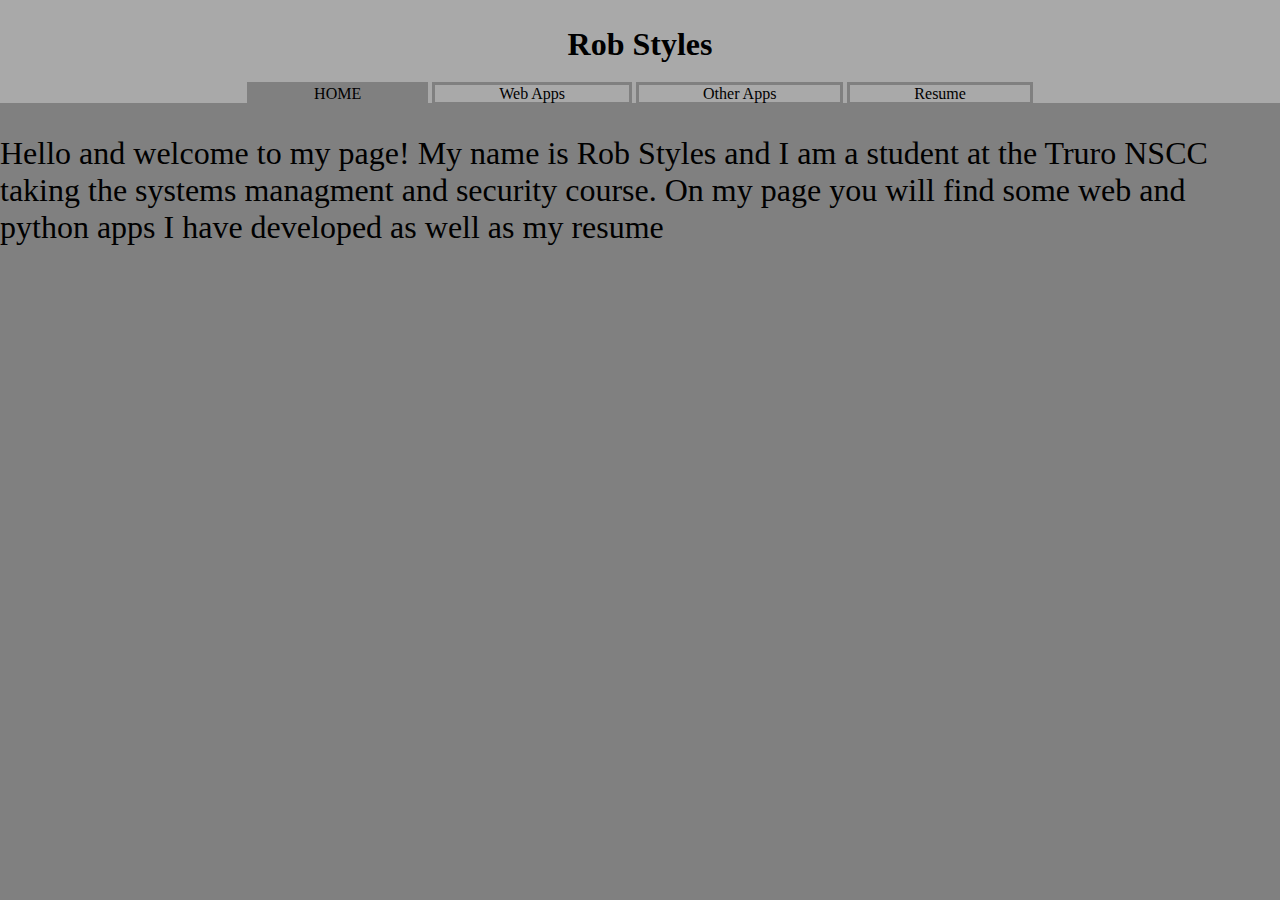
<file: index.html>
<!DOCTYPE html>
<html lang="en">
    <head>
        <meta charset="UTF-8">
        <meta name="veiwport" content="width=device-width, initial-scale=1.0">
        <link rel="stylesheet" href="css/styles.css">
        <title>Rob Styles</title>
    </head>
    <body class="g-base">
        <header class="g-header">
        <h1>Rob Styles</h1>
        <a id="selected" href="/index.html">HOME</a>
        <a href="pages/web_apps.htm">Web Apps</a>
        <a href="pages/programming_samples.htm">Other Apps</a>
        <a href="pages/resume.htm">Resume</a>
    </header>
    <div id="p-home">
        <p>Hello and welcome to my page! My name is Rob Styles and I am a student at the Truro NSCC taking the systems managment and security course. On my page you will find some web and python apps I have developed as well as my resume</p>
    </div>
    </body>
</html>
</file>
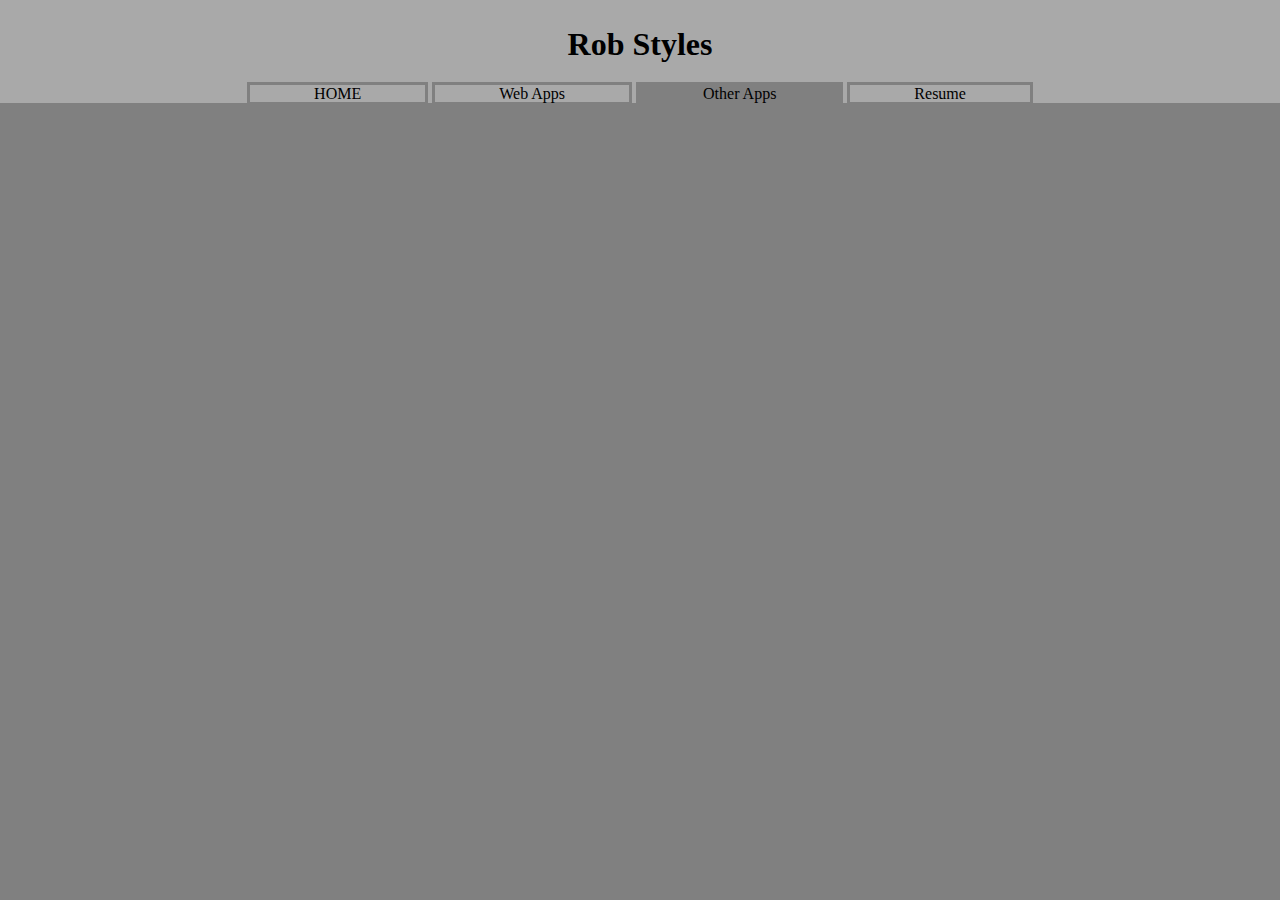
<file: programming_samples.htm>
<!DOCTYPE html>
<html lang="en">
    <head>
        <meta charset="UTF-8">
        <meta name="veiwport" content="width=device-width, initial-scale=1.0">
        <link rel="stylesheet" href="css/styles.css">
        <title>Rob Styles</title>
    </head>
    <body class="g-base">
        <header class="g-header">
        <h1>Rob Styles</h1>
        <a href="/index.html">HOME</a>
        <a href="/web_apps.htm">Web Apps</a>
        <a id="selected" href="/programming_samples.htm">Other Apps</a>
        <a href="/resume.htm">Resume</a>
    </header>
    <div id="p-programming_samples">
        
    </div>
    </body>
</html>
</file>
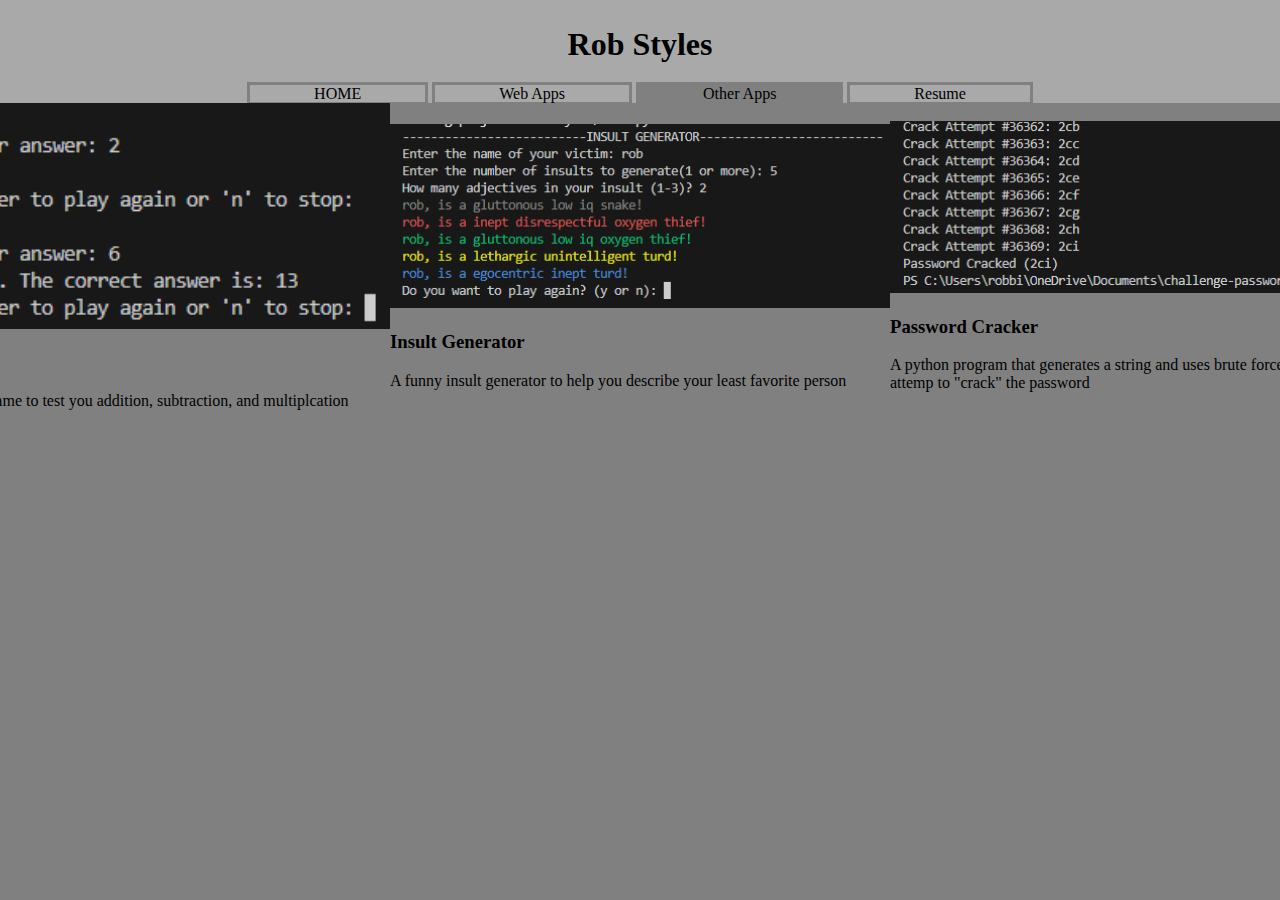
<file: programming_samples.html>
<!DOCTYPE html>
<html lang="en">
    <head>
        <meta charset="UTF-8">
        <meta name="veiwport" content="width=device-width, initial-scale=1.0">
        <link rel="stylesheet" href="css/styles.css">
        <title>Rob Styles</title>
    </head>
    <body class="g-base">
        <header class="g-header">
        <h1>Rob Styles</h1>
        <a href="/index.html">HOME</a>
        <a href="/web_apps.htm">Web Apps</a>
        <a id="selected" href="/programming_samples.htm">Other Apps</a>
        <a href="/resume.htm">Resume</a>
    </header>
    <div id="p-programming_samples">
        <section id="s-math_game">
            <img src="images/mathgame.png" alt="math game image">
            <h3>Math Game</h3>
            <p>A simple math game to test you addition, subtraction, and multiplcation</p>
        </section>

        <section id="s-insult_generator">
            <img src="images/insultgenerator.png" alt="sinsult generator image">
            <h3>Insult Generator</h3>
            <p>A funny insult generator to help you describe your least favorite person</p>
        </section>

        <section id="s-password_cracker">
            <img src="images/passwordcracker.png" alt="password cracker image">
            <h3>Password Cracker</h3>
            <p>A python program that generates a string and uses brute force methodology to attemp to "crack" the password</p>

        </section>
    </div>
    </body>
</html>
</file>
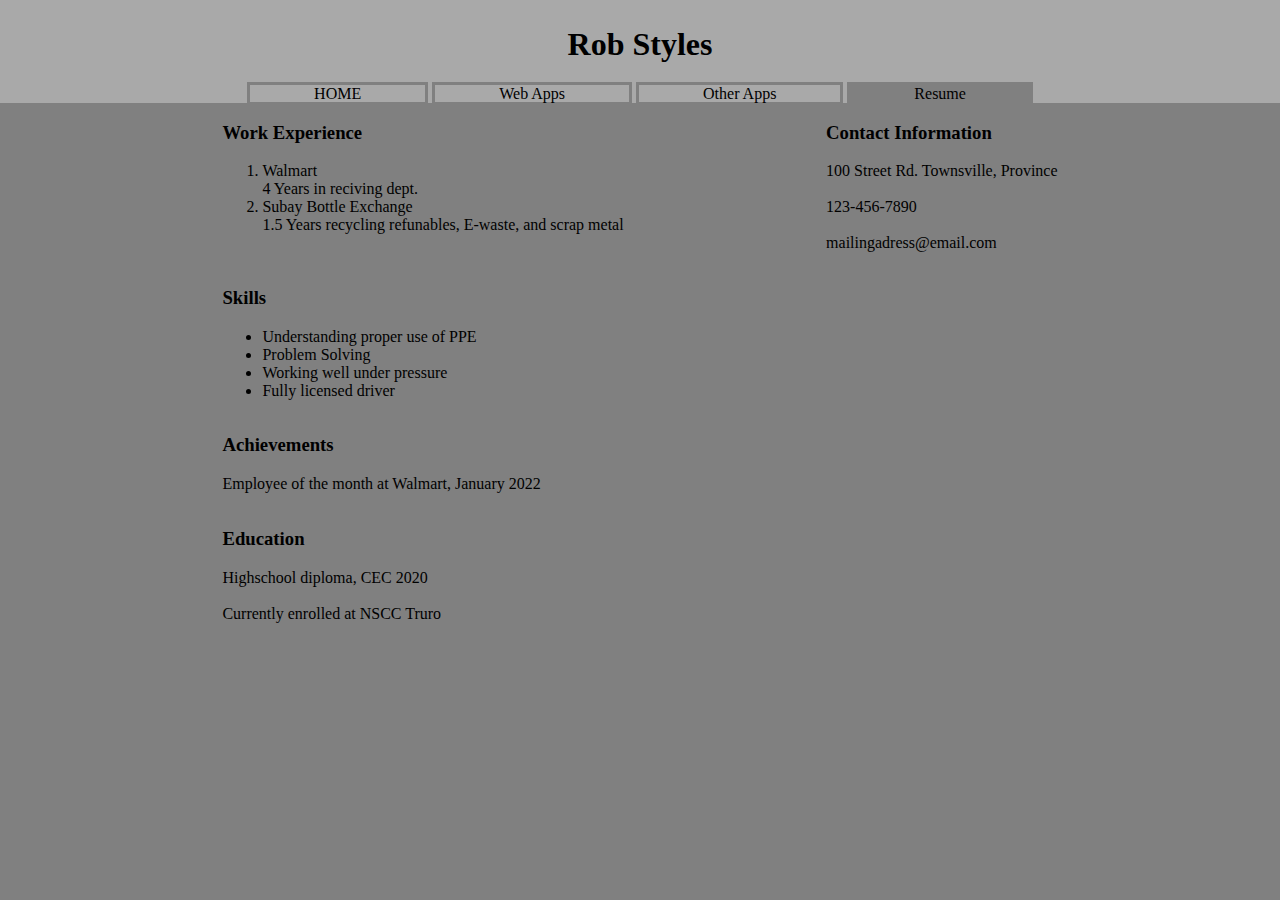
<file: resume.htm>
<!DOCTYPE html>
<html lang="en">
    <head>
        <meta charset="UTF-8">
        <meta name="veiwport" content="width=device-width, initial-scale=1.0">
        <link rel="stylesheet" href="css/styles.css">
        <title>Rob Styles</title>
    </head>
    <body class="g-base">
        <header class="g-header">
        <h1>Rob Styles</h1>
        <a href="/index.html">HOME</a>
        <a href="/web_apps.htm">Web Apps</a>
        <a href="/programming_samples.htm">Other Apps</a>
        <a id="selected" href="/resume.htm">Resume</a>
    </header>
    <div id="p-resume">
        <section id="s-contact-info">
            <h3>Contact Information</h3>
            <p>
            100 Street Rd. Townsville, Province<br><br>

            123-456-7890<br><br>

            mailingadress@email.com
            </p>
        </section>
        <section id="s-experience">
            <h3>
                Work Experience 
            </h3>

            <ol>
                <li>Walmart<br>
                4 Years in reciving dept.</li>
                <li>Subay Bottle Exchange<br>
                1.5 Years recycling refunables, E-waste, and scrap metal</li>
            </ol>

        </section>

        <section id="s-achievements">
        <h3>
            Achievements
        </h3>

        <p>
            Employee of the month at Walmart, January 2022
        </p>

        </section>

        <section id="s-skills">
            <h3>
                Skills
            </h3>

            <ul>
                <li>Understanding proper use of PPE</li>
                <li>Problem Solving</li>
                <li>Working well under pressure</li>
                <li>Fully licensed driver</li>
            </ul>
        </section>

        <section id="s-education">
            <h3>
                Education
            </h3>
        

        <p>
            Highschool diploma, CEC 2020<br><br>

            Currently enrolled at NSCC Truro
        </p>
        </section>

        <!-- <article>
            <h3>
                Personal Interests
            </h3>
            <p>Some of my personal interests are building model kits, listening to</p>
            <p>music, playing video games, and taking afternoon naps. I like building</p>
            <p>model kits as I find it challenging yet relaxing, as well as it being </p>
            <p>a good way to pass time. My favorite genre of music to listen to is </p>
            <p>metal and all the sub genres that it encapsulates because i really </p>
            <p>like the heavy vocals and guitars. Playing video games has always been</p>
            <p>a part of my life sence my childhood, so over time I have accumulated </p>
            <p>a large collection of games and consoles ranging from early home</p>
            <p>entertainment systems such as the NES and Sega Genesis, to more modern</p>
            <P>systems like the PS5 and Nintendo Switch. As much as I love all my</P>
            <p>aforementioned hobbies nothing beats an afternoon nap to re-energize</p>
            <p>after being around other people.</p>

        </article> -->

    </div>
    </body>
</html>
</file>
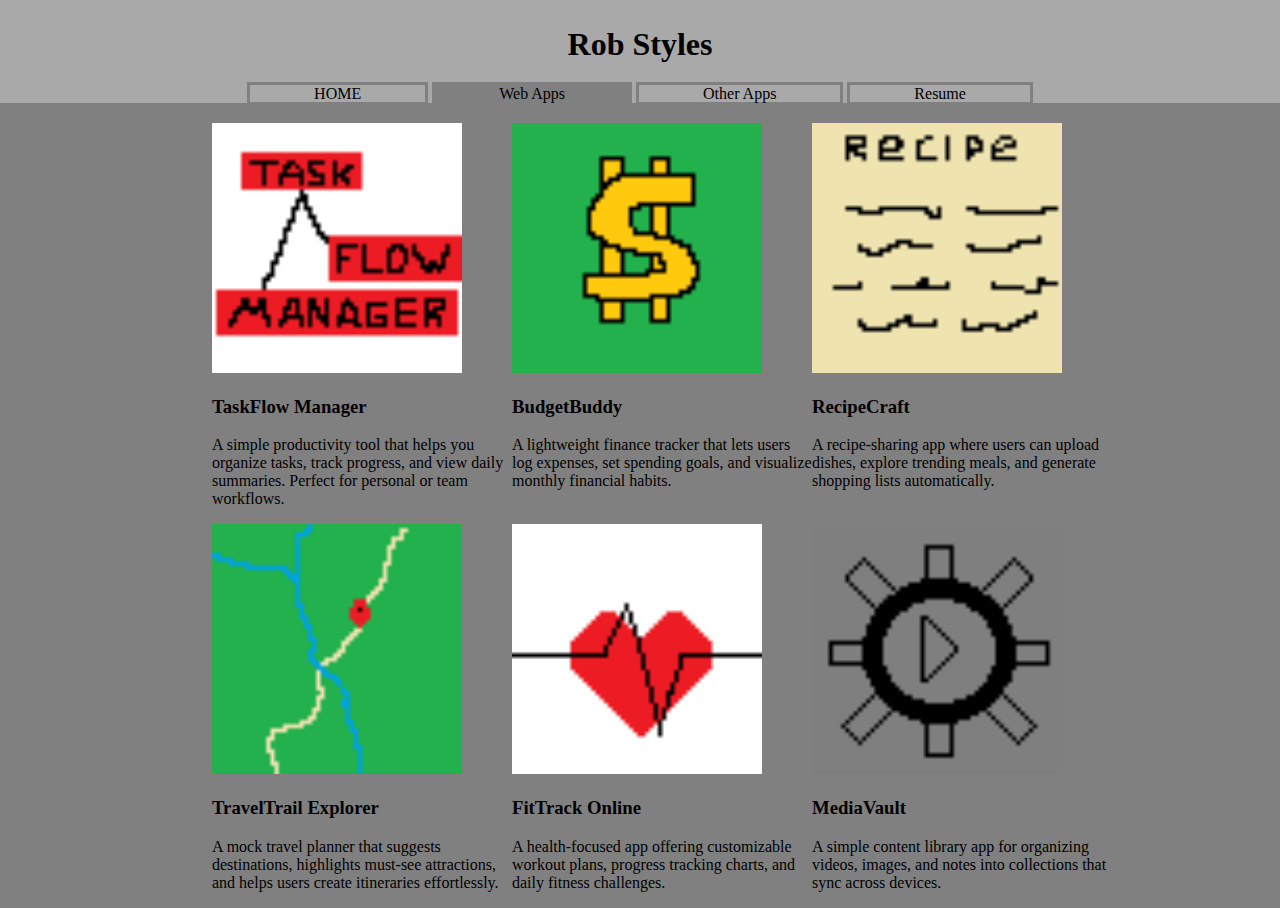
<file: web_apps.htm>
<!DOCTYPE html>
<html lang="en">
    <head>
        <meta charset="UTF-8">
        <meta name="veiwport" content="width=device-width, initial-scale=1.0">
        <link rel="stylesheet" href="css/styles.css">
        <title>Rob Styles</title>
    </head>
    <body class="g-base">
        <header class="g-header">
            <h1>Rob Styles</h1>
            <a href="/index.html">HOME</a>
            <a id="selected" href="/web_apps.htm">Web Apps</a>
            <a href="/programming_samples.htm">Other Apps</a>
            <a href="/resume.htm">Resume</a>
        </header>
    <div id="p-web_apps">
        <section id="s-taskflow">
            <img src="images/taskflow.png">
            <h3>TaskFlow Manager</h3>
            <p>A simple productivity tool that helps you organize tasks, track progress, and view daily summaries. Perfect for personal or team workflows.</p>
        </section>

        <section id="s-budgetbuddy">
            <img src="images/budgetbuddy.png">
            <h3>BudgetBuddy</h3>
            <p>A lightweight finance tracker that lets users log expenses, set spending goals, and visualize monthly financial habits.</p>
        </section>

        <section id="s-recipe">
            <img src="images/recipe.png">
            <h3>RecipeCraft</h3>
            <p>A recipe-sharing app where users can upload dishes, explore trending meals, and generate shopping lists automatically.</p>
        </section>

        <section id="s-traveltrail">
            <img src="images/traveltrails.png">
            <h3>TravelTrail Explorer</h3>
            <p>A mock travel planner that suggests destinations, highlights must-see attractions, and helps users create itineraries effortlessly.</p>
        </section>

        <section id="s-fittrack">
            <img src="images/fittrack.png">
            <h3>FitTrack Online</h3>
            <p>A health-focused app offering customizable workout plans, progress tracking charts, and daily fitness challenges.</p>
        </section>

        <section id="s-mediavault">
            <img src="images/mediavault.png">
            <h3>MediaVault</h3>
            <p>A simple content library app for organizing videos, images, and notes into collections that sync across devices.</p>
        </section>
    </div>
    </body>
</html>
</file>
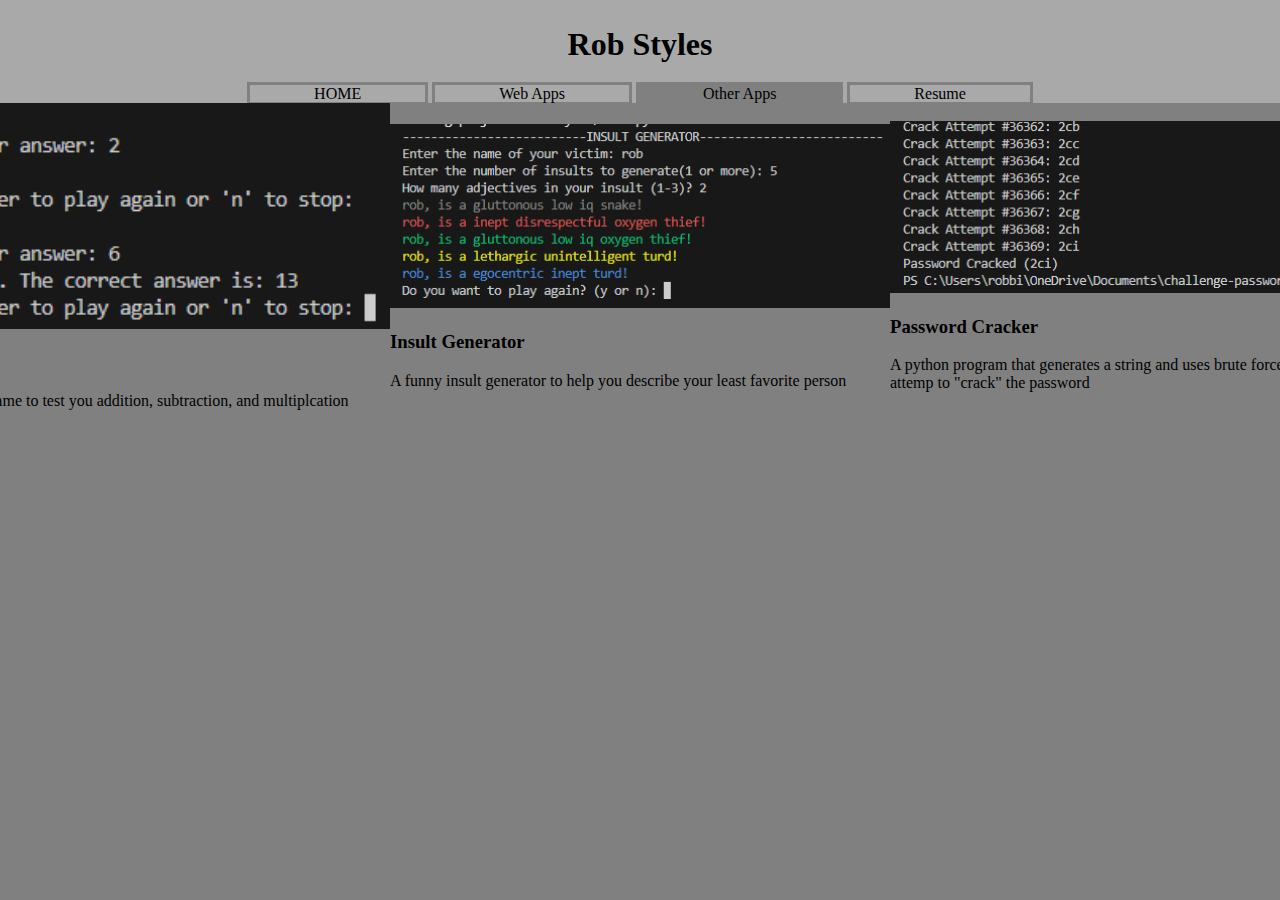
<file: pages/programming_samples.htm>
<!DOCTYPE html>
<html lang="en">
    <head>
        <meta charset="UTF-8">
        <meta name="veiwport" content="width=device-width, initial-scale=1.0">
        <link rel="stylesheet" href="/css/styles.css">
        <title>Rob Styles</title>
    </head>
    <body class="g-base">
        <header class="g-header">
        <h1>Rob Styles</h1>
        <a href="../index.html">HOME</a>
        <a href="/pages/web_apps.htm">Web Apps</a>
        <a id="selected" href="/pages/programming_samples.htm">Other Apps</a>
        <a href="/pages/resume.htm">Resume</a>
    </header>
    <div id="p-programming_samples">
        <section id="s-math_game">
            <img src="/images/mathgame.png" alt="math game image">
            <h3>Math Game</h3>
            <p>A simple math game to test you addition, subtraction, and multiplcation</p>
        </section>

        <section id="s-insult_generator">
            <img src="/images/insultgenerator.png" alt="sinsult generator image">
            <h3>Insult Generator</h3>
            <p>A funny insult generator to help you describe your least favorite person</p>
        </section>

        <section id="s-password_cracker">
            <img src="/images/passwordcracker.png" alt="password cracker image">
            <h3>Password Cracker</h3>
            <p>A python program that generates a string and uses brute force methodology to attemp to "crack" the password</p>

        </section>
    </div>
    </body>
</html>
</file>
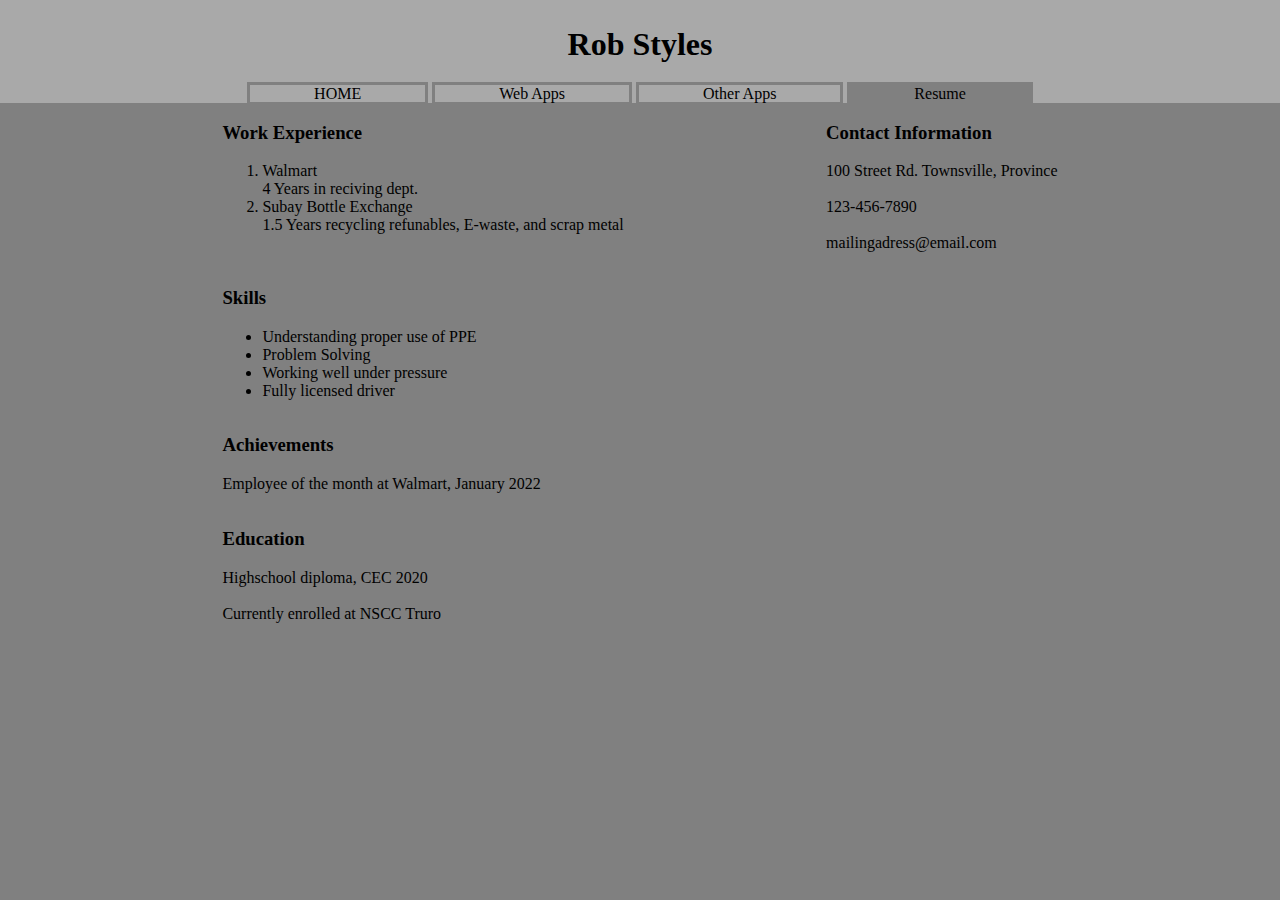
<file: pages/resume.htm>
<!DOCTYPE html>
<html lang="en">
    <head>
        <meta charset="UTF-8">
        <meta name="veiwport" content="width=device-width, initial-scale=1.0">
        <link rel="stylesheet" href="/css/styles.css">
        <title>Rob Styles</title>
    </head>
    <body class="g-base">
        <header class="g-header">
        <h1>Rob Styles</h1>
        <a href="../index.html">HOME</a>
        <a href="/pages/web_apps.htm">Web Apps</a>
        <a href="/pages/programming_samples.htm">Other Apps</a>
        <a id="selected" href="/pages/resume.htm">Resume</a>
    </header>
    <div id="p-resume">
        <section id="s-contact-info">
            <h3>Contact Information</h3>
            <p>
            100 Street Rd. Townsville, Province<br><br>

            123-456-7890<br><br>

            mailingadress@email.com
            </p>
        </section>
        <section id="s-experience">
            <h3>
                Work Experience 
            </h3>

            <ol>
                <li>Walmart<br>
                4 Years in reciving dept.</li>
                <li>Subay Bottle Exchange<br>
                1.5 Years recycling refunables, E-waste, and scrap metal</li>
            </ol>

        </section>

        <section id="s-achievements">
        <h3>
            Achievements
        </h3>

        <p>
            Employee of the month at Walmart, January 2022
        </p>

        </section>

        <section id="s-skills">
            <h3>
                Skills
            </h3>

            <ul>
                <li>Understanding proper use of PPE</li>
                <li>Problem Solving</li>
                <li>Working well under pressure</li>
                <li>Fully licensed driver</li>
            </ul>
        </section>

        <section id="s-education">
            <h3>
                Education
            </h3>
        

        <p>
            Highschool diploma, CEC 2020<br><br>

            Currently enrolled at NSCC Truro
        </p>
        </section>

        <!-- <article>
            <h3>
                Personal Interests
            </h3>
            <p>Some of my personal interests are building model kits, listening to</p>
            <p>music, playing video games, and taking afternoon naps. I like building</p>
            <p>model kits as I find it challenging yet relaxing, as well as it being </p>
            <p>a good way to pass time. My favorite genre of music to listen to is </p>
            <p>metal and all the sub genres that it encapsulates because i really </p>
            <p>like the heavy vocals and guitars. Playing video games has always been</p>
            <p>a part of my life sence my childhood, so over time I have accumulated </p>
            <p>a large collection of games and consoles ranging from early home</p>
            <p>entertainment systems such as the NES and Sega Genesis, to more modern</p>
            <P>systems like the PS5 and Nintendo Switch. As much as I love all my</P>
            <p>aforementioned hobbies nothing beats an afternoon nap to re-energize</p>
            <p>after being around other people.</p>

        </article> -->

    </div>
    </body>
</html>
</file>
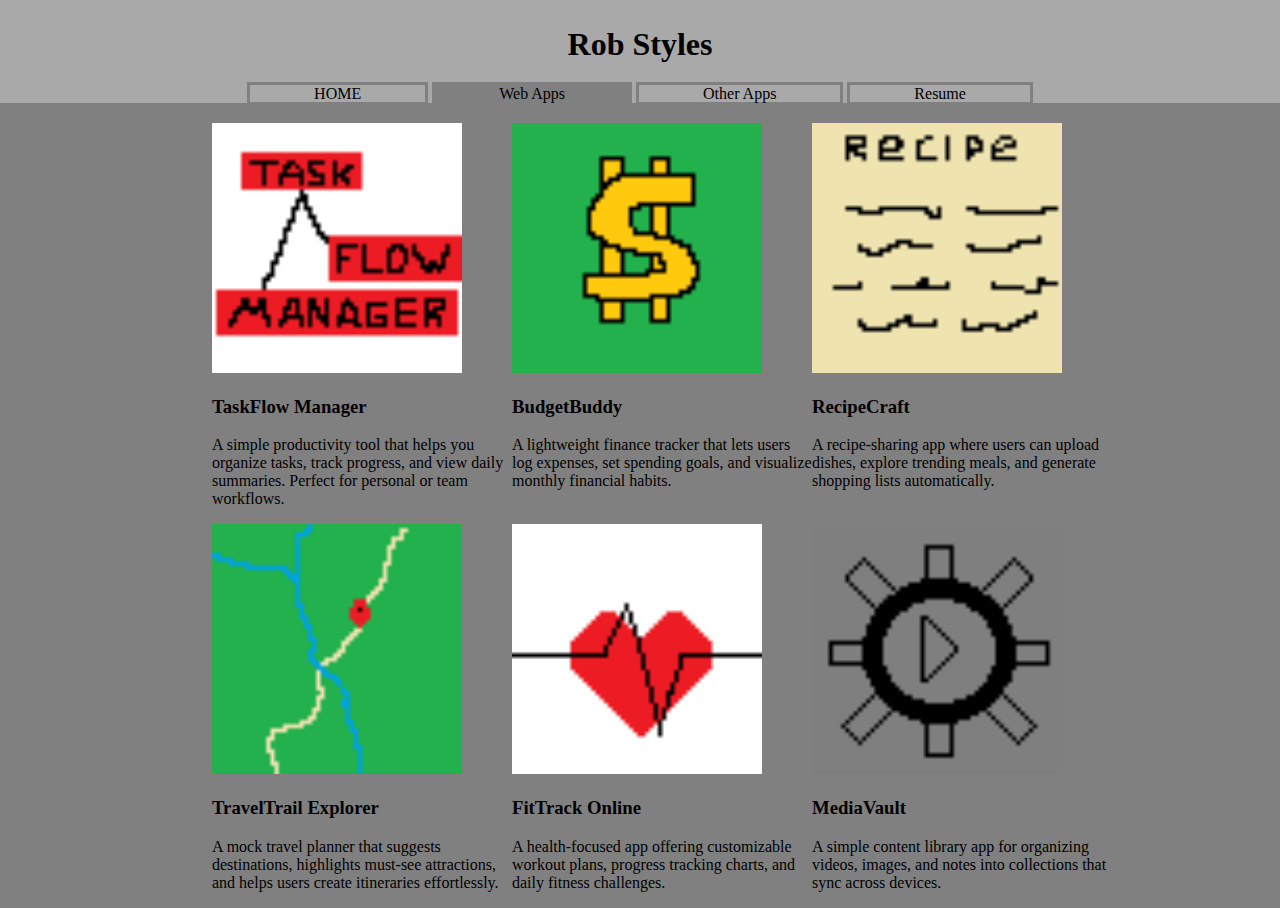
<file: pages/web_apps.htm>
<!DOCTYPE html>
<html lang="en">
    <head>
        <meta charset="UTF-8">
        <meta name="veiwport" content="width=device-width, initial-scale=1.0">
        <link rel="stylesheet" href="/css/styles.css">
        <title>Rob Styles</title>
    </head>
    <body class="g-base">
        <header class="g-header">
            <h1>Rob Styles</h1>
            <a href="../index.html">HOME</a>
            <a id="selected" href="/pages/web_apps.htm">Web Apps</a>
            <a href="/pages/programming_samples.htm">Other Apps</a>
            <a href="/pages/resume.htm">Resume</a>
        </header>
    <div id="p-web_apps">
        <section id="s-taskflow">
            <img src="/images/taskflow.png" alt="image of taskflow app">
            <h3>TaskFlow Manager</h3>
            <p>A simple productivity tool that helps you organize tasks, track progress, and view daily summaries. Perfect for personal or team workflows.</p>
        </section>

        <section id="s-budgetbuddy">
            <img src="/images/budgetbuddy.png" alt="image of budgetbuddy app">
            <h3>BudgetBuddy</h3>
            <p>A lightweight finance tracker that lets users log expenses, set spending goals, and visualize monthly financial habits.</p>
        </section>

        <section id="s-recipe">
            <img src="/images/recipe.png" alt="image of recipecraft app">
            <h3>RecipeCraft</h3>
            <p>A recipe-sharing app where users can upload dishes, explore trending meals, and generate shopping lists automatically.</p>
        </section>

        <section id="s-traveltrail">
            <img src="/images/traveltrails.png" alt="image of traveltrail explorer app">
            <h3>TravelTrail Explorer</h3>
            <p>A mock travel planner that suggests destinations, highlights must-see attractions, and helps users create itineraries effortlessly.</p>
        </section>

        <section id="s-fittrack">
            <img src="/images/fittrack.png" alt="image of fittrack online app">
            <h3>FitTrack Online</h3>
            <p>A health-focused app offering customizable workout plans, progress tracking charts, and daily fitness challenges.</p>
        </section>

        <section id="s-mediavault">
            <img src="/images/mediavault.png" alt="image of media vault app">
            <h3>MediaVault</h3>
            <p>A simple content library app for organizing videos, images, and notes into collections that sync across devices.</p>
        </section>
    </div>
    </body>
</html>
</file>
<file: css/styles.css>
.g-base {
    font-family: "tahoma";
    background-color: gray;
    margin: 0;
}

.g-header {
    background-color: darkgray;
    width: 100%;
    padding-top: 5px;
    text-align: center;
    
}

.g-header a {
    padding-left: 5%;
    padding-right: 5%;
    color: black;
    border: gray solid;
    text-decoration: none;
}

#selected {
    background-color: grey;
}

#p-home {
    font-size: 2rem;
}

#p-web_apps {
    padding-left: 20px;
    padding-right: 20px;
    margin-top: 20px;
    margin-left: 15%;
    margin-right: 15%;
    display:grid;
    /* grid-template-columns: auto, auto;
    grid-template-rows: auto; */
    grid-template-areas: 
    ". taskflow budgetbuddy recipe"
    ". traveltrail fittrack mediavault";
}

#p-web_apps img {
    width: 250px;
}

#s-taskflow {
    grid-area: taskflow;
    width: 300px;
}

#s-budgetbuddy {
    grid-area: budgetbuddy;
    width: 300px;
}

#s-recipe {
    grid-area: recipe;
    width: 300px;
}

#s-traveltrail {
    grid-area: traveltrail;
    width: 300px;
}

#s-fittrack {
    grid-area: fittrack;
    width: 300px;
}

#s-mediavault {
    grid-area: mediavault;
    width: 300px;
}

#p-programming_samples {
    padding-left: 20px;
    padding-right: 20px;
    
    display: flex;
    justify-content: center;
    align-items: center;
}

#p-programming_samples img {
    width: 500px;
}

#p-resume {
    padding-left: 20px;
    padding-right: 20px;
    display:grid;
    grid-template-areas: 
    ". experience contact-info"
    ". skills ."
    ". achievements ."
    ". education .";
}

#s-contact-info {
    grid-area: contact-info;
}

#s-experience {
    grid-area: experience;
}

#s-achievements {
    grid-area: achievements;
}

#s-skills {
    grid-area: skills;
}

#s-education {
    grid-area: education;
}
</file>
